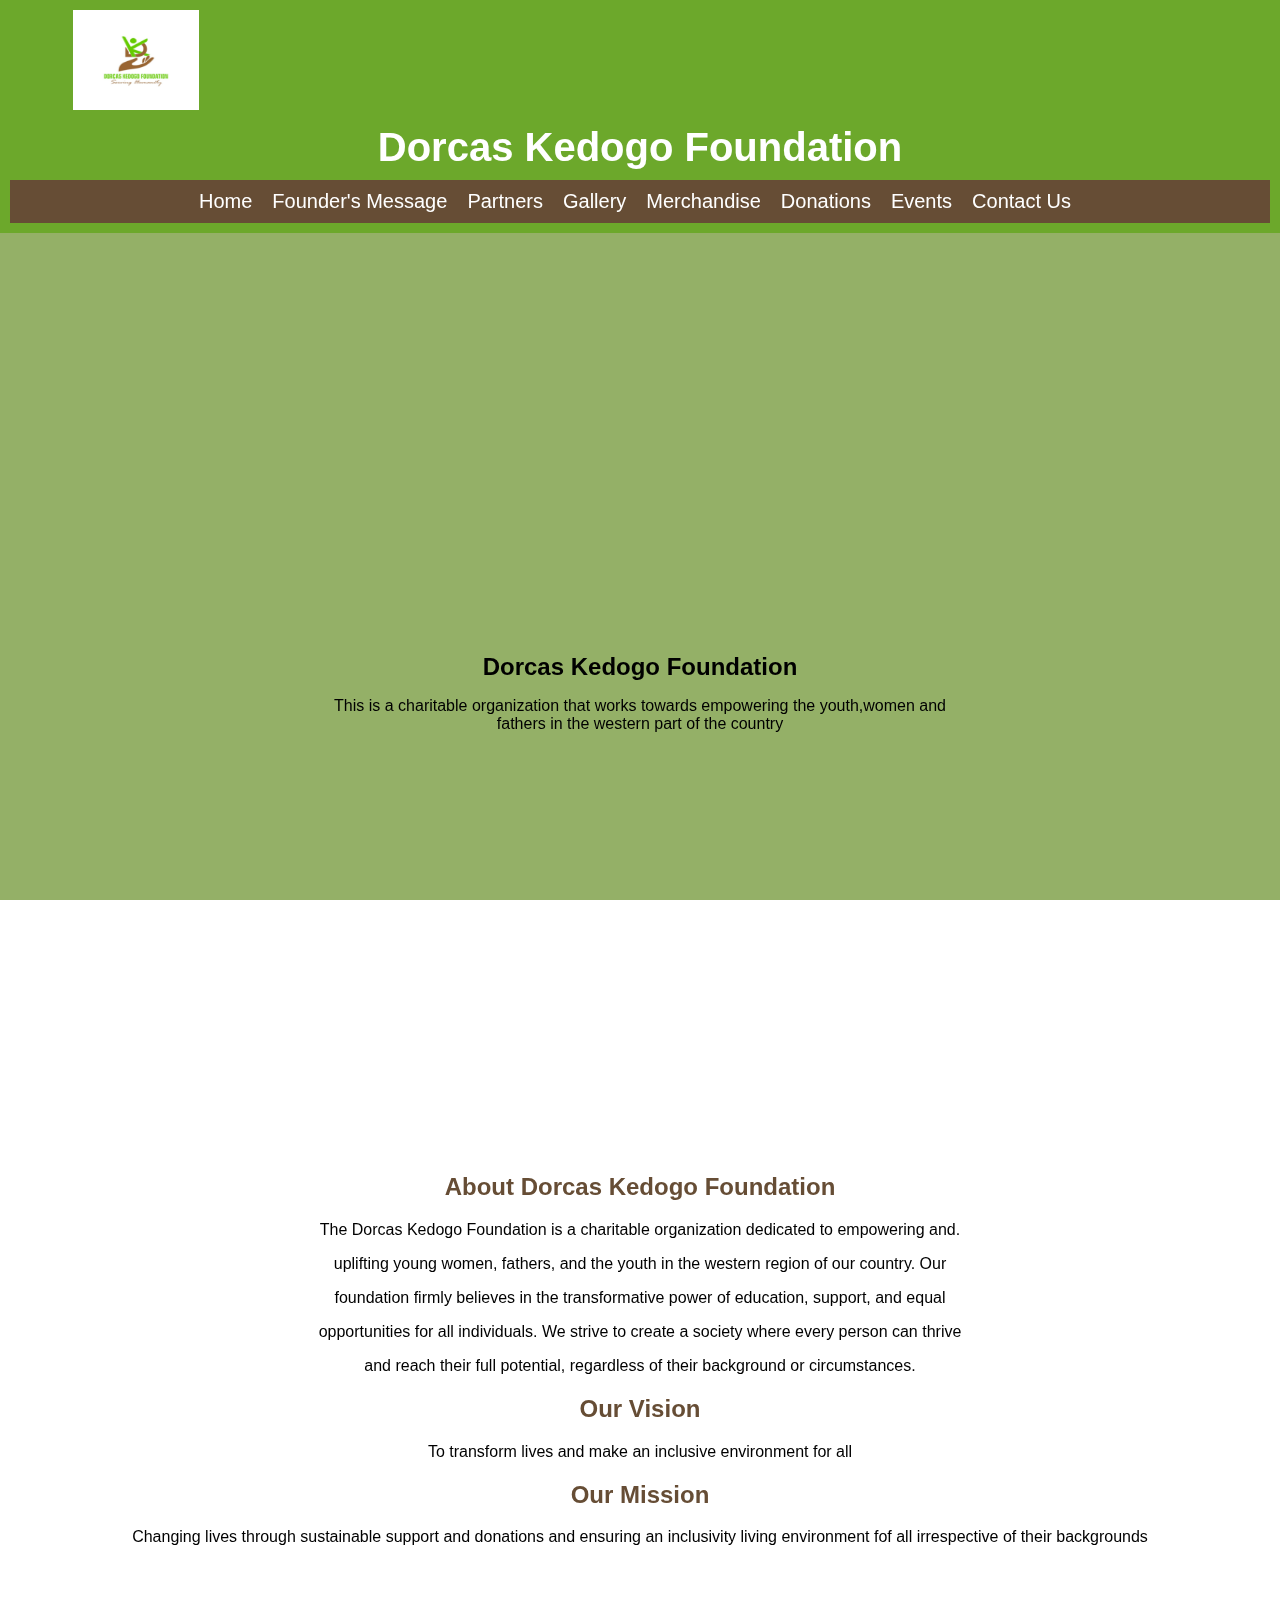
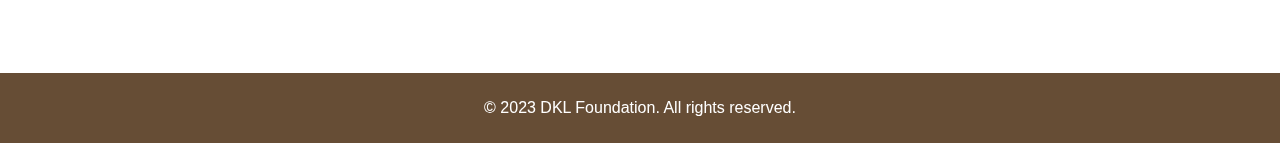
<file: Index.html>
<!DOCTYPE html>
<html>
<head>
  <title>Dorcas Kedogo Foundation</title>
  <link rel="stylesheet" type="text/css" href="style.css">
  <meta name="viewport" content="width=device-width, initial-scale=1.0">
  <style>
    body {
      
      background-size: cover;
      background-repeat: no-repeat;
      background-position: center;
      width: 100%;
      height: 100vh;
      opacity: 2.7;
      background-color: rgba(0, 0, 0, 0);
      
    }
  </style>
</head>
<body>
  <header>
    <div class="logo">
        <img class="logo-pic" src="WhatsApp Image 2023-05-24 at 11.05.02 AM (2).jpeg" alt="">
      </div>
    <h1>Dorcas Kedogo Foundation</h1>
    <nav>
      <ul>
        <li><a href="index.html">Home</a></li>
        <li><a href="founders.html">Founder's Message</a></li>
        <li><a href="partners.html">Partners</a></li>
        <li><a href="Gallary.html">Gallery</a></li>
        <li><a href="merchandise.html">Merchandise</a></li>
        <li><a href="Donations.html">Donations</a></li>
        <li><a href="events.html">Events</a></li>
        <li><a href="contact.html">Contact Us</a></li>
      </ul>
    </nav>
  </header>
  <div class="landing-page">
    <div class="slideshow">
      <img class="slide" src="launch.jpg" alt="Image 1">
      <div class="slide-text">
        <h2>Dorcas Kedogo Foundation</h2>
        <p>This is a charitable organization that works towards empowering the youth,women and fathers in the western part of the country</p>
      </div>
      <img class="slide" src="Donations.jpeg" alt="Image 2">
      <img class="slide" src="Image10.jpg" alt="Image 3">
    </div>
  <div class="container">
    <div class="b1">
        <section id="About Dorcas Kedogo Foundation">
            <h2><span>About Dorcas Kedogo Foundation</span></h2>
            <p>The Dorcas Kedogo Foundation is a charitable organization dedicated to empowering and.</p>
            <p>uplifting young women, fathers, and the youth in the western region of our country. Our </p>
            <p>foundation firmly believes in the transformative power of education, support, and equal</p>
            <p>opportunities for all individuals. We strive to create a society where every person can thrive</p>
            <p>and reach their full potential, regardless of their background or circumstances.</p>
            <p></p>
          </section>
        
          <section id="Vison">
            <h2><span>Our Vision</span></h2>
            <p>To transform lives and make an inclusive environment for all</p>
          </section>

          <section id="mission">
            <h2><span>Our Mission</span></h2>
            <p>Changing lives through sustainable support and donations and ensuring an inclusivity living environment fof all
                 irrespective of their backgrounds</p>
          </section>
    </div>
    <!--<div class="b2">
        <aside>
            <img src="WhatsApp Image 2023-05-22 at 12.11.25 PM.jpeg" alt="Right Image"
          </aside>
          <div class="overlay"></div>
    </div> -->
   

     

  </div>



 

  <footer>
    <p>&copy; 2023 DKL Foundation. All rights reserved.</p>
  </footer>
  <script src="script.js"></script>
</body>
</html>
</file>
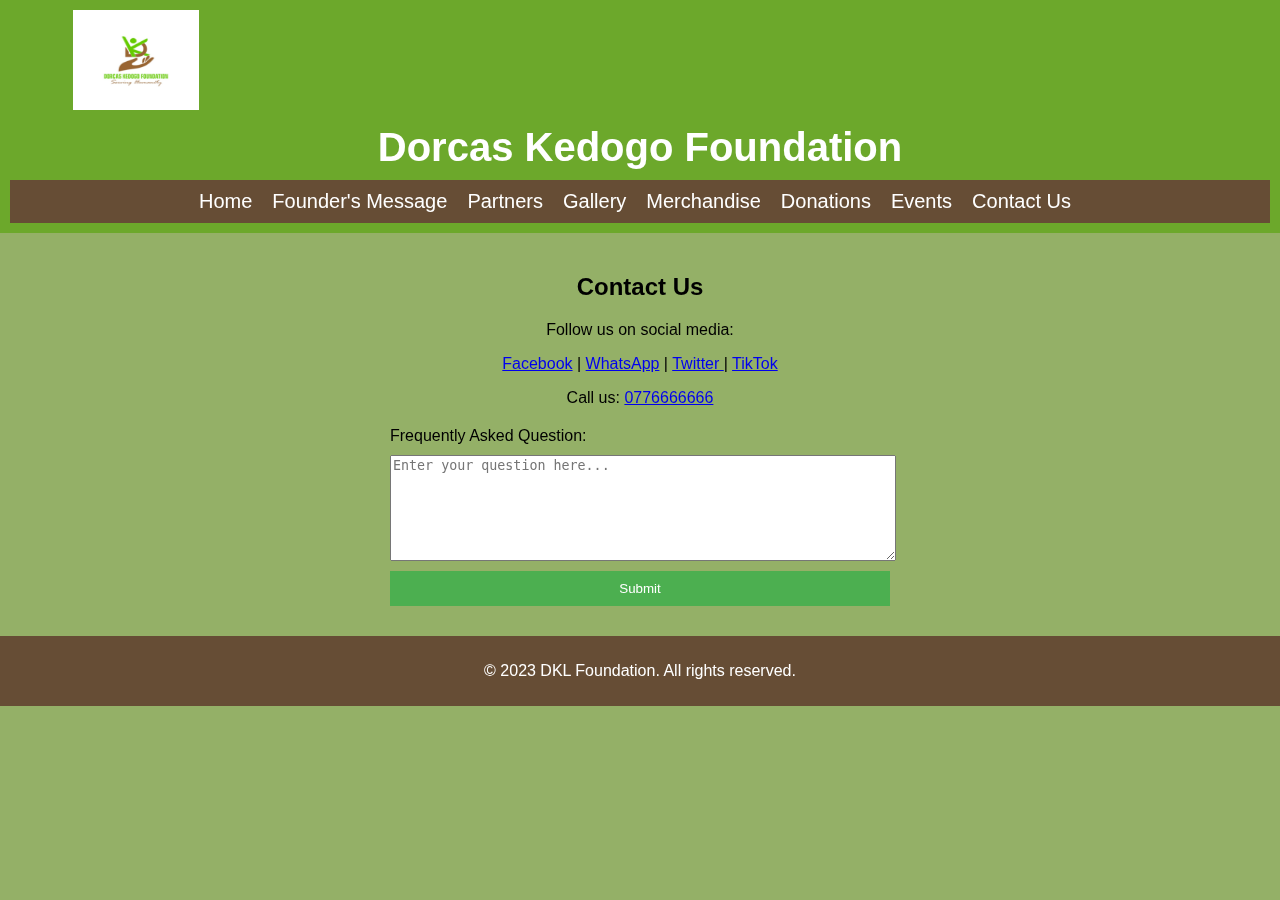
<file: contact.html>
<!DOCTYPE html>
<html>
<head>
    <link rel="stylesheet" type="text/css" href="style.css">
  <style>
    .contact-container {
      max-width: 500px;
      margin: 0 auto;
      padding: 20px;
    }

    .contact-container h2 {
      text-align: center;
    }

    .contact-container p {
      text-align: center;
    }

    .contact-container form {
      margin-top: 20px;
    }

    .contact-container form label,
    .contact-container form textarea,
    .contact-container form button {
      display: block;
      width: 100%;
      margin-bottom: 10px;
    }

    .contact-container form textarea {
      height: 100px;
    }

    .contact-container form button {
      background-color: #4CAF50;
      color: white;
      border: none;
      padding: 10px;
      cursor: pointer;
    }
  </style>
</head>
<body>
    <header>
        <div class="logo">
            <img class="logo-pic" src="WhatsApp Image 2023-05-24 at 11.05.02 AM (2).jpeg" alt="">
          </div>
        <h1>Dorcas Kedogo Foundation</h1>
        <nav>
          <ul>
            <li><a href="index.html">Home</a></li>
            <li><a href="founders.html">Founder's Message</a></li>
            <li><a href="partners.html">Partners</a></li>
            <li><a href="Gallary.html">Gallery</a></li>
            <li><a href="merchandise.html">Merchandise</a></li>
            <li><a href="Donations.html">Donations</a></li>
            <li><a href="events.html">Events</a></li>
            <li><a href="contact.html">Contact Us</a></li>
          </ul>
        </nav>
      </header>
  <div class="contact-container">
    <h2>Contact Us</h2>
    <p>Follow us on social media:</p>
    <p>
      <a href="https://www.facebook.com/profile.php?id=100092990735177&mibextid=ZbWKwL" target="_blank">Facebook</a> |
      <!--<img src="facebook-logo.png" alt="Facebook">-->
      <a href="https://api.whatsapp.com/send?phone=your-whatsapp-number" target="_blank">WhatsApp</a> |
      <!--<img src="whatsapp-logo.png" alt="WhatsApp">-->
      <a href="https://twitter.com/KedogoDorcus?t=ELBGtB6mFnjveWgdvRcQYg&s=09" target="_blank">Twitter </a> |
      <a href="https://www.tiktok.com/@kedogofoundation?_t=8cj1DH69vUx&_r=1" target="_blank">TikTok</a>
      
    </p>
    <p>Call us: <a href="tel:+254776666666">0776666666</a></p>

    <form>
      <label for="question">Frequently Asked Question:</label>
      <textarea id="question" name="question" placeholder="Enter your question here..." required></textarea>

      <button type="submit">Submit</button>
    </form>
  </div>
  <footer>
    <p>&copy; 2023 DKL Foundation. All rights reserved.</p>
  </footer>
</body>
</html>
</file>
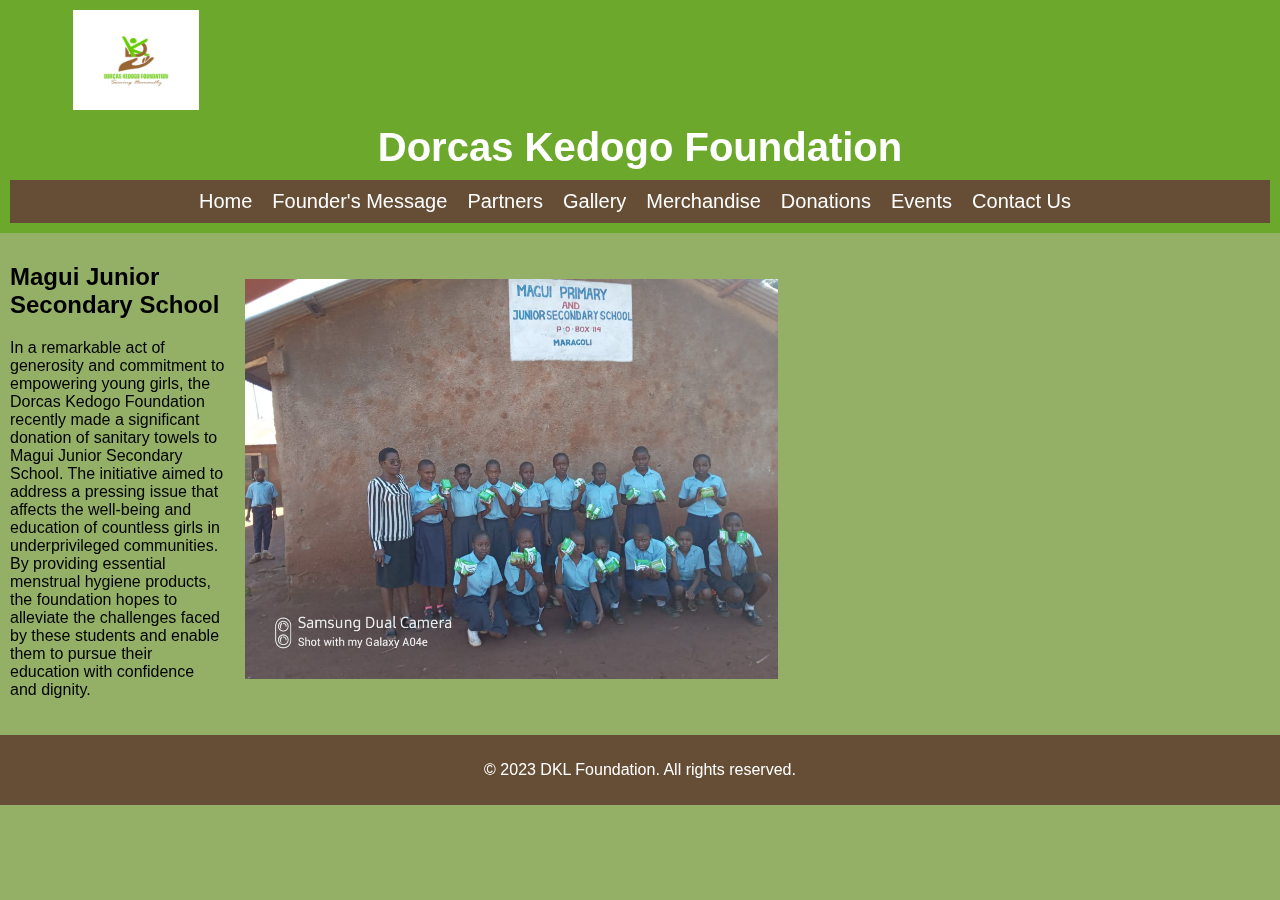
<file: Donations.html>
<!DOCTYPE html>
<html>
<head>
  <title>Donations Page</title>
  <link rel="stylesheet" type="text/css" href="style.css">
  <style>
    .donation-container {
      display: flex;
      align-items: center;
      margin-bottom: 20px;
      max-width: 60%;
      margin-right: 10px;
      margin-left: 10px;
      margin-top: 10px;
    }
    
    .donation-image {
      margin-right: 10px;
      width: 500%;
      margin-left: 10px;
      display: flex;
      
    }
    
    .donation-text {
      margin-left: 10px;
      width: 500%;
    }
    
    .donation-container:nth-child(even) .donation-image {
      order: 2;
      margin-right: 0;
      margin-left: 10px;
    }
    
    .donation-container:nth-child(even) .donation-text {
      order: 1;
      margin-right: 10px;
      margin-left: 0;
    }
  </style>
</head>
<body>
    <header>
        <div class="logo">
            <img class="logo-pic" src="WhatsApp Image 2023-05-24 at 11.05.02 AM (2).jpeg" alt="">
          </div>
        <h1>Dorcas Kedogo Foundation</h1>
        <nav>
          <ul>
            <li><a href="index.html">Home</a></li>
            <li><a href="founders.html">Founder's Message</a></li>
            <li><a href="partners.html">Partners</a></li>
            <li><a href="Gallary.html">Gallery</a></li>
            <li><a href="merchandise.html">Merchandise</a></li>
            <li><a href="Donations.html">Donations</a></li>
            <li><a href="events.html">Events</a></li>
            <li><a href="contact.html">Contact Us</a></li>
          </ul>
        </nav>
      </header>
  <div class="donation-container">
    <img src="Donations.jpeg" alt="Donation Image 1" class="donation-image">
    <div class="donation-text">
      <h2>Magui Junior Secondary School</h2>
      <p>In a remarkable act of generosity and commitment to empowering young girls, the Dorcas Kedogo Foundation recently made a significant donation of sanitary towels to Magui Junior Secondary School. The initiative aimed to address a pressing issue that affects the well-being and education of countless girls in underprivileged communities. By providing essential menstrual hygiene products, the foundation hopes to alleviate the challenges faced by these students and enable them to pursue their education with confidence and dignity. </p>
   <!-- <p>Kedogo Foundation recently made a significant donation of sanitary towels to Magui Junior </p>
    <p>Secondary School. The initiative aimed to address a pressing issue that affects the well-</p>
    <p>being and education of countless girls in underprivileged communities. By providing </p>
    <p>essential menstrual hygiene products, the foundation hopes to alleviate the challenges </p>
    <p>faced by these students and enable them to pursue their education with confidence and </p>
    <p>dignity</p>-->
      
    </div>
  </div>

  <!--<div class="donation-container">
    <div class="donation-text">
      <h2>Donation 2</h2>
      <p>Sed do eiusmod tempor incididunt ut labore et dolore magna aliqua.</p>
    </div>
    <img src="Images/Image5.jpg" alt="Donation Image 2" class="donation-image">
  </div>

  <div class="donation-container">
    <img src="path/to/image3.jpg" alt="Donation Image 3" class="donation-image">
    <div class="donation-text">
      <h2>Donation 3</h2>
      <p>Ut enim ad minim veniam, quis nostrud exercitation ullamco laboris.</p>
    </div> -->
  </div>
  <footer>
    <p>&copy; 2023 DKL Foundation. All rights reserved.</p>
  </footer>
</body>
</html>
</file>
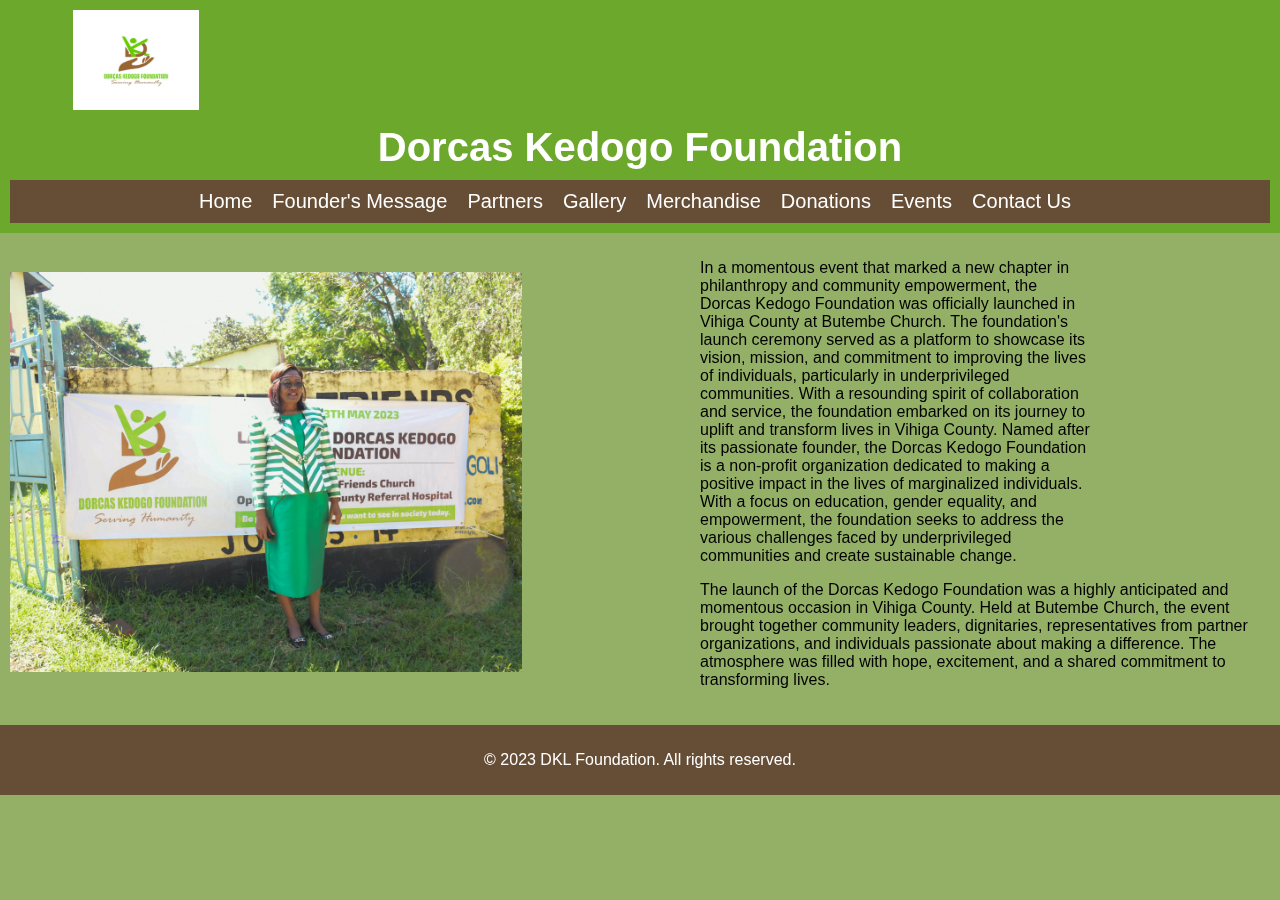
<file: events.html>
<!DOCTYPE html>
<html>
<head>
  <title>Events Page</title>
  <link rel="stylesheet" type="text/css" href="style.css">
  
  <style>
    .event-container {
      display: flex;
      align-items: center;
      margin-bottom: 20px;
      margin-top: 10px;
      margin-left: 10px;
      margin-right: auto;
      border: #000;
      
    }
    
    .event-image {
      
      margin-right: 50px;
      width: 80%;
    }
    
    .event-message {
      font-size: 16px;
      font-weight:normal;
      width: 70%;
      margin-right: 20px;
    }
  </style>
</head>
<body>
    <header>
        <div class="logo">
            <img class="logo-pic" src="WhatsApp Image 2023-05-24 at 11.05.02 AM (2).jpeg" alt="">
          </div>
        <h1>Dorcas Kedogo Foundation</h1>
        <nav>
          <ul>
            <li><a href="index.html">Home</a></li>
            <li><a href="founders.html">Founder's Message</a></li>
            <li><a href="partners.html">Partners</a></li>
            <li><a href="Gallary.html">Gallery</a></li>
            <li><a href="merchandise.html">Merchandise</a></li>
            <li><a href="Donations.html">Donations</a></li>
            <li><a href="events.html">Events</a></li>
            <li><a href="contact.html">Contact Us</a></li>
          </ul>
        </nav>
      </header>
  <div class="event-container">
    <div class = "event-image">
    <img src="launch.jpg" alt="Event Image" class="event-image">
    </div>
    <div class = "event-message">
    <p class="event-message">In a momentous event that marked a new chapter in philanthropy and community empowerment, the Dorcas Kedogo Foundation was officially launched in Vihiga County at Butembe Church. The foundation's launch ceremony served as a platform to showcase its vision, mission, and commitment to improving the lives of individuals, particularly in underprivileged communities. With a resounding spirit of collaboration and service, the foundation embarked on its journey to uplift and transform lives in Vihiga County.
      Named after its passionate founder, the Dorcas Kedogo Foundation is a non-profit organization dedicated to making a positive impact in the lives of marginalized individuals. With a focus on education, gender equality, and empowerment, the foundation seeks to address the various challenges faced by underprivileged communities and create sustainable change. </p>
    <p>The launch of the Dorcas Kedogo Foundation was a highly anticipated and momentous occasion in Vihiga County. Held at Butembe Church, the event brought together community leaders, dignitaries, representatives from partner organizations, and individuals passionate about making a difference. The atmosphere was filled with hope, excitement,
       and a shared commitment to transforming lives.</p>
    </div>

  </div>

  <!--<div class="event-container">
    <img src="path/to/image.jpg" alt="Event Image" class="event-image">
    <p class="event-message">Event 2 - Consectetur adipiscing elit.</p>
  </div>

  <div class="event-container">
    <img src="path/to/image.jpg" alt="Event Image" class="event-image">
    <p class="event-message">Event 3 - Sed do eiusmod tempor incididunt ut labore et dolore magna aliqua.</p>
  </div>-->
  <footer>
    <p>&copy; 2023 DKL Foundation. All rights reserved.</p>
  </footer>
</body>
</html>
</file>
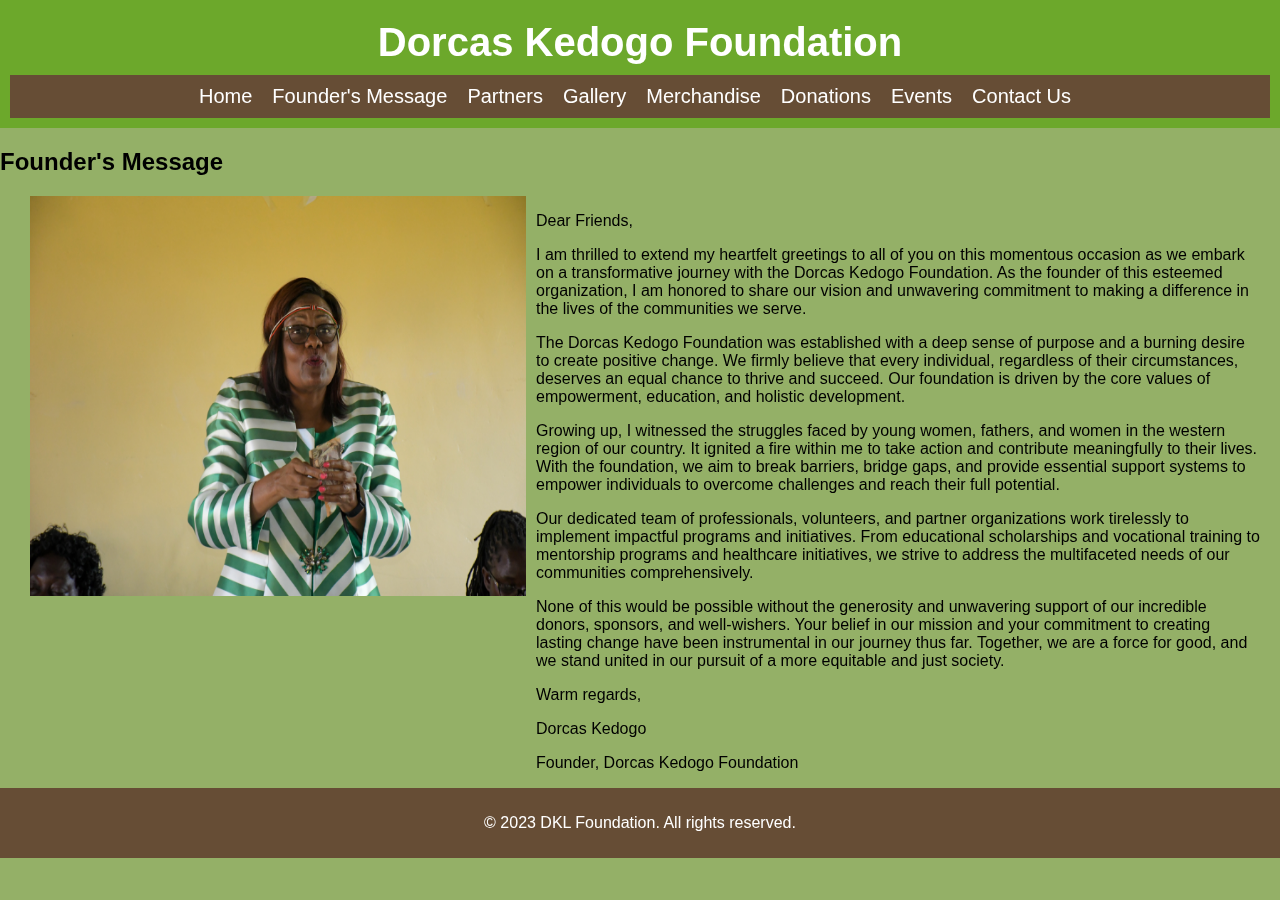
<file: founders.html>
<!DOCTYPE html>
<html>
<head>
  <title>DKL Foundation - Founder's Message</title>
  <link rel="stylesheet" type="text/css" href="style.css">
  <style>
    .message-container {
      display: flex;
      justify-content: space-between;
      margin-left: 20px;
      margin-right: 20px;
    }

    .message-image {
      max-width: 40%;
      margin-right: 10px;
      margin-left: 10px;
      
    }

    .message-text {
      max-width: 70%;
    }

    .message-text p {
      text-align: left;
    }
  </style>
 
</head>
<body>
  <header>
    <h1>Dorcas Kedogo Foundation</h1>
    <nav>
      <ul>
        <li><a href="index.html">Home</a></li>
        <li><a href="founders.html">Founder's Message</a></li>
        <li><a href="partners.html">Partners</a></li>
        <li><a href="Gallary.html">Gallery</a></li>
        <li><a href="merchandise.html">Merchandise</a></li>
        <li><a href="Donations.html">Donations</a></li>
        <li><a href="events.html">Events</a></li>
        <li><a href="contact.html">Contact Us</a></li>
      </ul>
    </nav>
  </header>

  <section>
    <h2>Founder's Message</h2>
    <div class="message-container">
      <img src="image8.jpg" alt="" class="message-image">
      <div class="message-text">
    <p>Dear Friends,</p>
    <p>
      <p>I am thrilled to extend my heartfelt greetings to all of you on this momentous occasion as we embark on a transformative journey with the Dorcas Kedogo Foundation. As the founder of this esteemed organization, I am honored to share our vision and unwavering commitment to making a difference in the lives of the communities we serve.</p>
        <p>The Dorcas Kedogo Foundation was established with a deep sense of purpose and a burning desire to create positive change. We firmly believe that every individual, regardless of their circumstances, deserves an equal chance to thrive and succeed. Our foundation is driven by the core values of empowerment, education, and holistic development.</p>
        <p>Growing up, I witnessed the struggles faced by young women, fathers, and women in the western region of our country. It ignited a fire within me to take action and contribute meaningfully to their lives. With the foundation, we aim to break barriers, bridge gaps, and provide essential support systems to empower individuals to overcome challenges and reach their full potential.</p>
        <p>Our dedicated team of professionals, volunteers, and partner organizations work tirelessly to implement impactful programs and initiatives. From educational scholarships and vocational training to mentorship programs and healthcare initiatives, we strive to address the multifaceted needs of our communities comprehensively.</p>
        <p>None of this would be possible without the generosity and unwavering support of our incredible donors, sponsors, and well-wishers. Your belief in our mission and your commitment to creating lasting change have been instrumental in our journey thus far. Together, we are a force for good, and we stand united in our pursuit of a more equitable and just society.</p>
      
     <p >Warm regards,</p>
      
      <p>Dorcas Kedogo</p>
      <p>Founder, Dorcas Kedogo Foundation</p>
      
    </p>
  </section>
</div>
  <footer>
    <p>&copy; 2023 DKL Foundation. All rights reserved.</p>
  </footer>
</body>
</html>
</file>
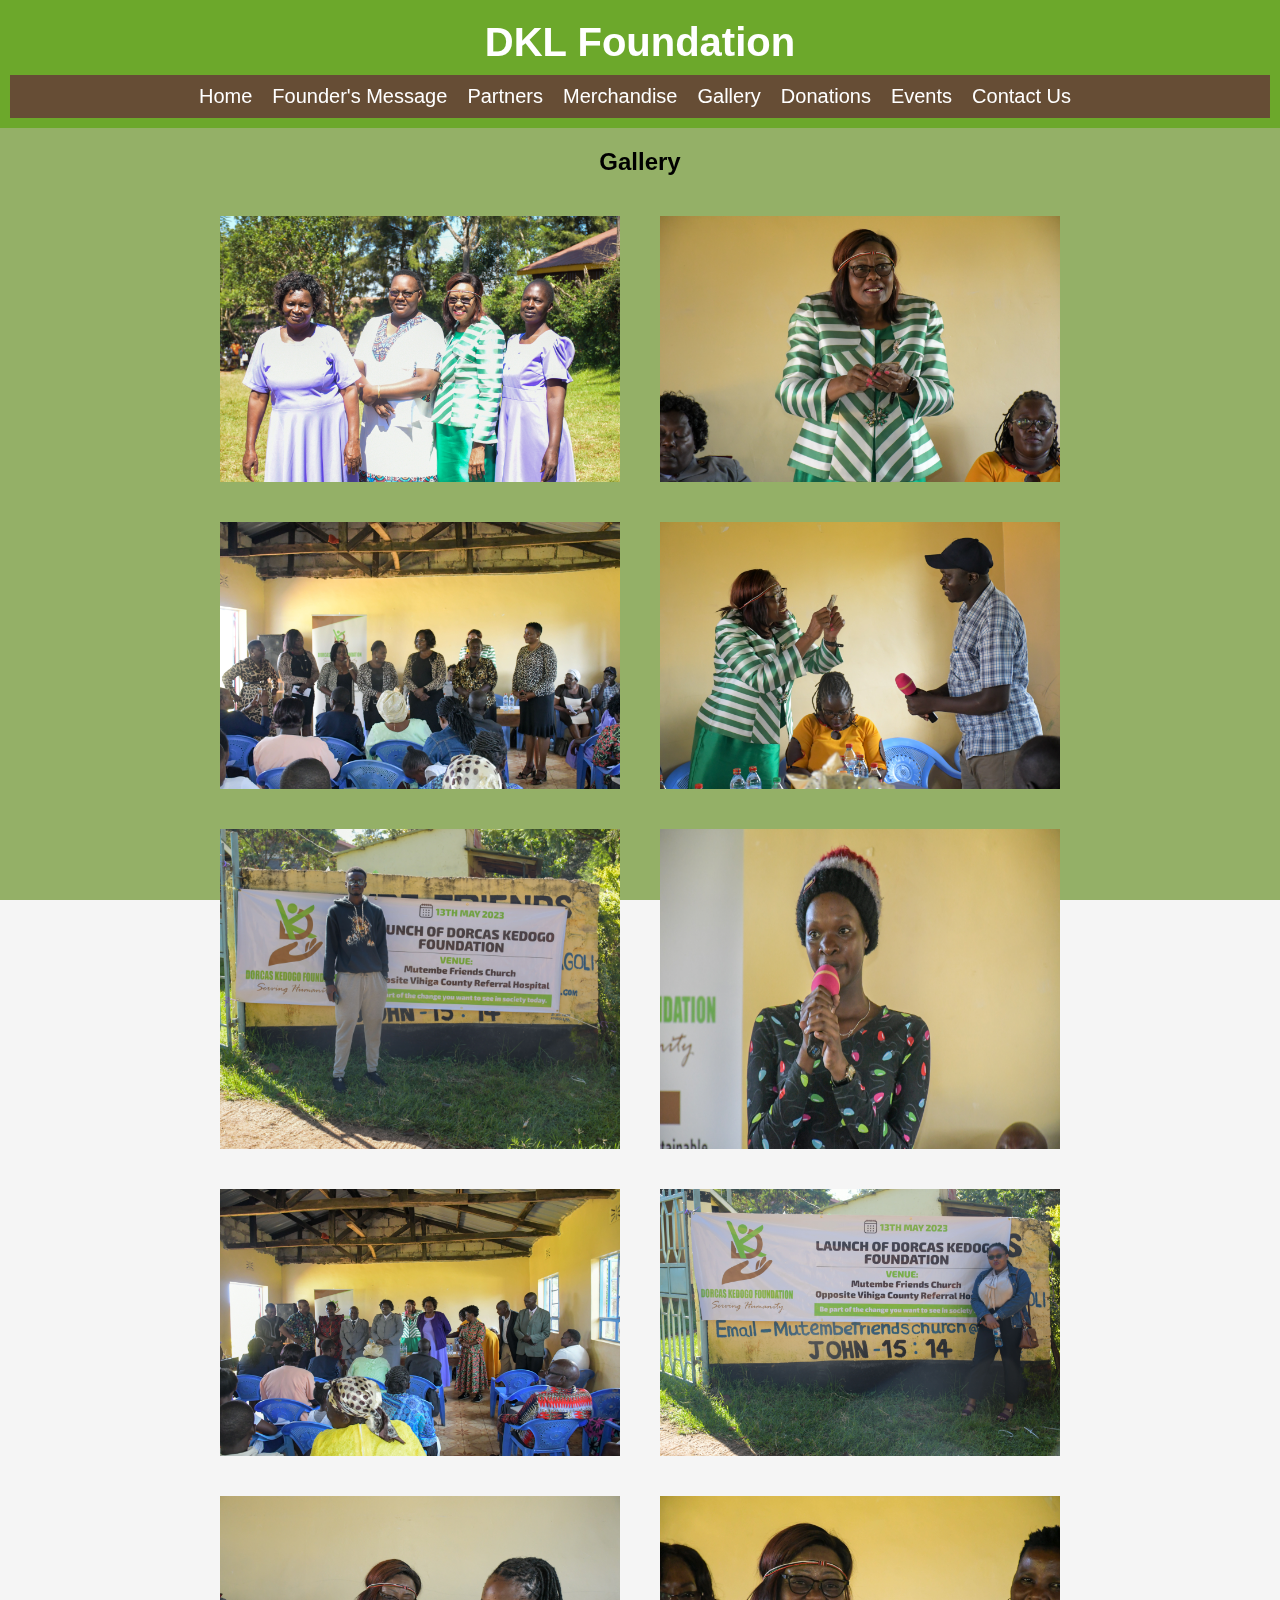
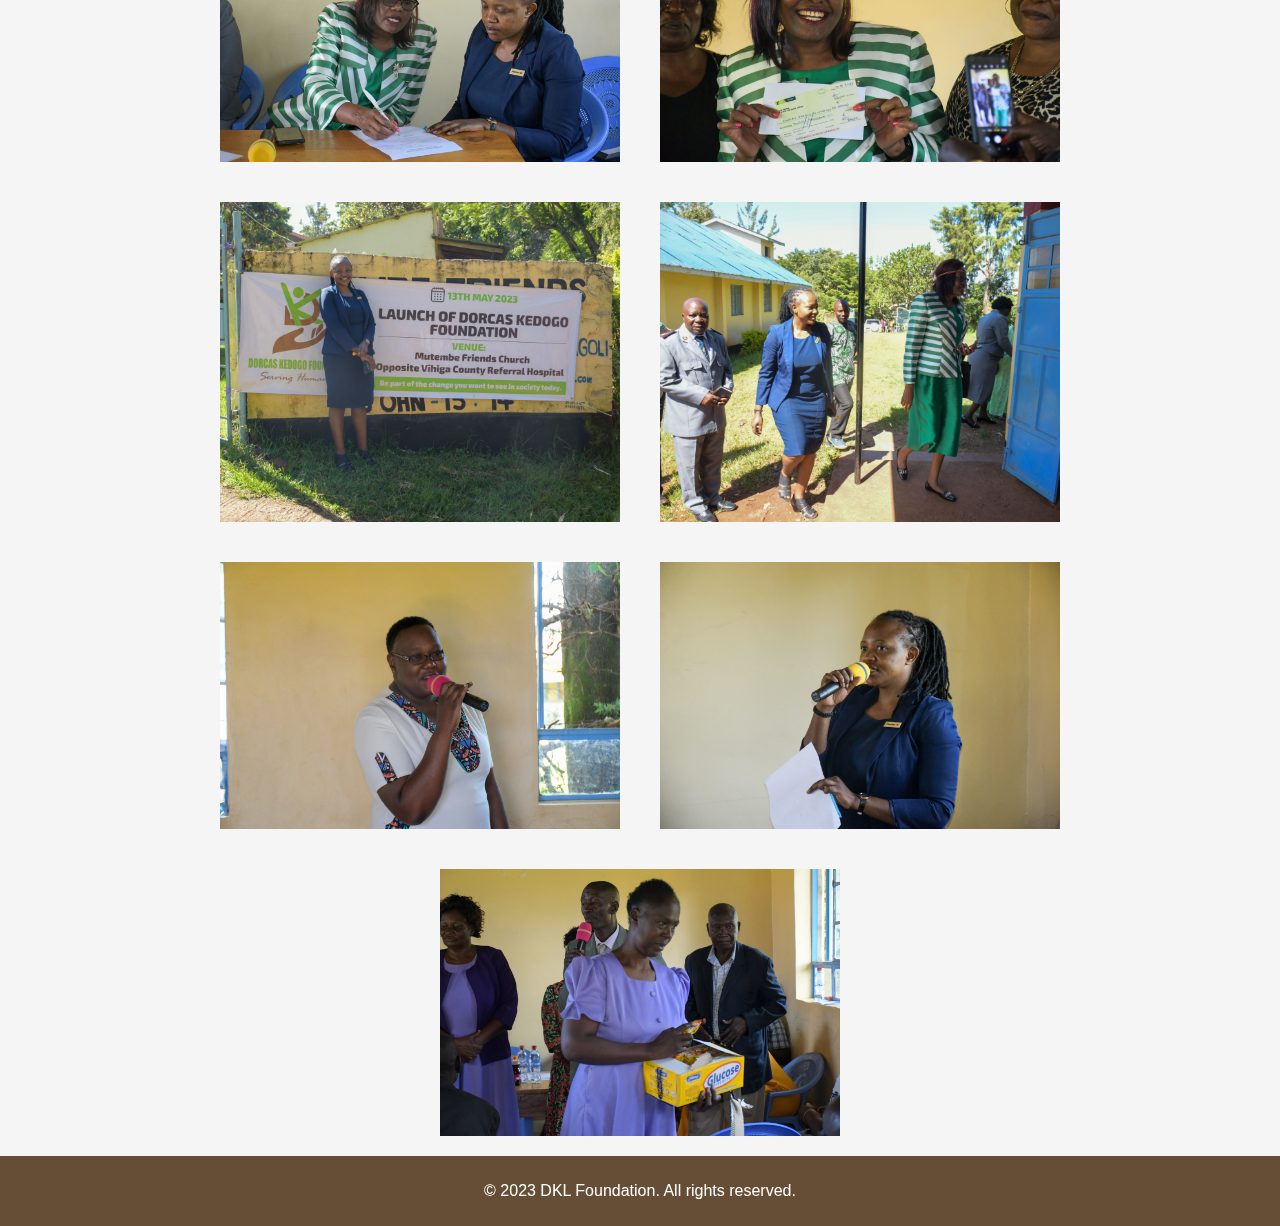
<file: Gallary.html>
<!DOCTYPE html>
<html>
<head>
  <title>Dorcas Kedogo Foundation - Gallery</title>
  <link rel="stylesheet" type="text/css" href="style.css">
</head>
<body>
  <header>
    <h1>DKL Foundation</h1>
    <nav>
      <ul>
        <li><a href="index.html">Home</a></li>
        <li><a href="founders.html">Founder's Message</a></li>
        <li><a href="partners.html">Partners</a></li>
        <li><a href="merchandise.html">Merchandise</a></li>
        <li><a href="gallery.html">Gallery</a></li>
        <li><a href="Donations.html">Donations</a></li>
        <li><a href="events.html">Events</a></li>
        <li><a href="contact.html">Contact Us</a></li>
   
      </ul>
    </nav>
  </header>

  <section id="gallery">
    <h2>Gallery</h2>
    <div class="image-container">
        <img src="Image1 (2).jpg" alt="Image 1">
        <img src="Image2.jpg" alt="Image 1">
        <img src="Image10.jpg" alt="Image 1">
        <img src="Image6.jpg" alt="Image 1">
      <img src="DSC_6693.jpg" alt="Image 1">
      <img src="Image4.jpg" alt="Image 1">
      <img src="image9.jpg" alt="Image 1">
      <img src="DSC_6684.jpg" alt="Image 2">
      <img src="Image5.jpg" alt="Image 1">
      <img src="image3.jpg" alt="Image 1">
      <img src="DSC_6691.jpg" alt="Image 4">
      <img src="Image7.jpg" alt="Image 1">
      <img src="DSC_6881.jpg" alt="Image 5">
      <img src="DSC_6809.jpg" alt="Image 6">
      <img src="Image11.jpg" alt="Image 1">
    </div>
  </section>

  <footer>
    <p>&copy; 2023 DKL Foundation. All rights reserved.</p>
  </footer>
</body>
</html>
</file>
<file: style.css>
body {
    margin: 0;
    padding: 0;
    font-family: Arial, sans-serif;
    background-color: #F5F5F5;
    
  }
  
  body {
    position: relative;
  }
  
  body::before {
    content: "";
    position: fixed;
    top: 0;
    left: 0;
    width: 100%;
    height: 100%;
    background-color: rgb(148, 176, 103); /* Adjust the opacity as needed */
    z-index: -1; /* Send the overlay to the back */
    opacity: 0;
    transition: opacity 0.3s ease-in-out;
  }
  
  body:hover::before {
    opacity: 1;
    
  }
  
  

  header {
    background-color: #6ca82b;
    color: #FFF;
    padding: 10px;
    font-size: 20px;
    height: auto;
    
  }
  
  .logo-pic {
    height:100px;
    width:10%;
    margin-right: 0%;
    margin-left: 5%;
  }
  
  h1 {
    margin: 0;
    justify-content: center;
    display: flex;
    align-items: center;
    padding: 10px;
  }
  
  nav {
    background-color: #664d35;
    padding: 10px;
  }
  
  nav ul {
    margin: 0;
    padding: 0;
    list-style-type: none;
    display: flex;
    justify-content: center;
  }
  
  nav ul li {
    display: inline;
    margin-right: 10px;
  }
  
  nav ul li a {
    color: #FFF;
    text-decoration: none;
    padding: 5px;
  }
  
  nav ul li a:hover {
    background-color: #6ca82b;
  }
  /* Your existing CSS code */

.slideshow {
  width: 100%;
  height: 100vh;
  overflow: hidden;
  position: relative;
}

.slide {
  width: 100%;
  height: 100%;
  object-fit: cover;
  position: absolute;
  top: 0;
  left: 0;
  opacity: 0;
  transition: opacity 0.5s ease-in-out;
}

.slide-text {
  position: absolute;
  top: 50%;
  left: 50%;
  transform: translate(-50%, -50%);
  text-align: center;
  color:black;
  z-index: 1;
}

.slide-text h2 {
  font-size: 24px;
  margin-bottom: 10px;
  text-align: center;
}

.slide-text p {
  font-size: 16px;
  margin-bottom: 0;
}


.slide.active {
  opacity: 1;
}

@keyframes slideAnimation {
  0% {
    opacity: 0;
  }
  20% {
    opacity: 1;
  }
  80% {
    opacity: 1;
  }
  100% {
    opacity: 0;
  }
}

  
  .container{
    
    flex-direction: row;
    box-sizing: border-box;
    height:60vh;
    text-align: center;
    margin-left: auto;
    margin-right: auto;
  }
  
  .b1 {
    padding: 20px;
    text-align: center;
  }
  .b2 {
    padding: 20px;
    text-align: center;
  }
  img{
    height:400px;
    width:100%;
  }
  footer {
    background-color: #664d35;
    color: #FFF;
    padding: 10px;
    text-align: center;
  }
  span{
    color: #664d35;
  }
  #gallery {
    text-align: center;
  }
  
  .image-container {
    display: flex;
    justify-content: center;
    flex-wrap: wrap;
    animation: slideToLeft 2s ease-in-out infinite alternate;

  }
  /*@keyframes slideToLeft {
    100% {
      transform: translateX(0);
    }
    100% {
      transform: translateX(-50px);
    }
  }
  @keyframes rotate {
    0% {
      transform: translateX(-100%) rotate(0deg);
    }
    100% {
      transform: translateX(100%) rotate(360deg);
    }
  }*/

  
  
  .image-container img {
    max-width: 200px;
    height: auto;
    margin: 10px;
  }
  #gallery {
    text-align: center;
  }
  
  .image-container {
    display: flex;
    justify-content: center;
    flex-wrap: wrap;
  }
  
  .image-container img {
    max-width: 400px;
    height: auto;
    margin: 20px;
    transition: transform 0.3s ease-in-out;
  }
  .image-container img:hover {
    transform: scale(1.1);
  }
</file>
